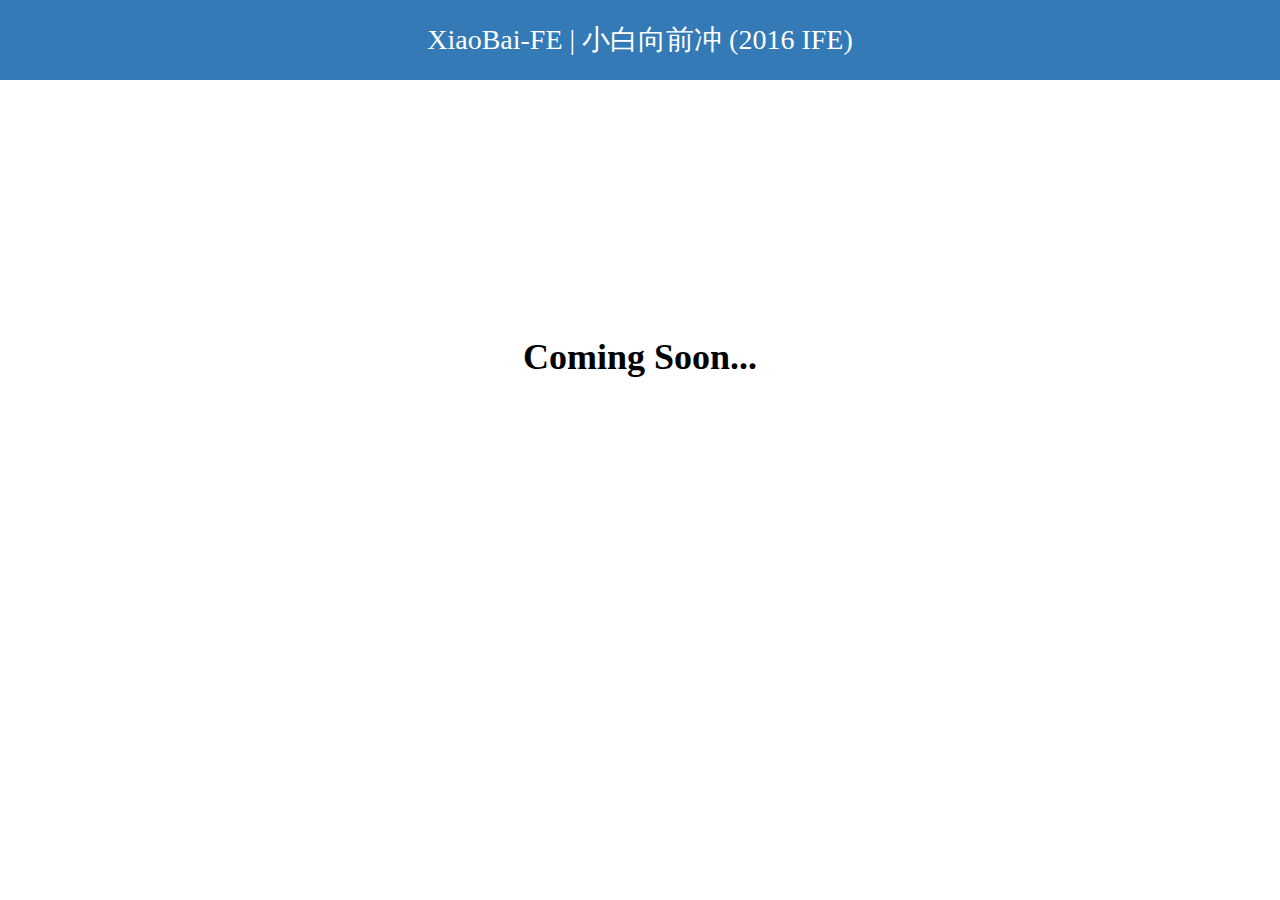
<file: index.html>
<!doctype html>
<html>
<head>
	<meta charset="utf-8">
	<meta http-equiv=X-UA-Compatible content="IE=edge,chrome=1">
	<meta content=always name=referrer>
	<title>XiaoBai-FE | 小白向前冲 (2016 IFE)</title>
	<style>
		*{
			margin: 0;
			padding: 0;
		}
		header{
			width: 100%;
			height:80px;
			background: #337AB7;
			line-height: 80px;
		}
		.text-center{
			text-align: center;
		}
		.title{
			color: #FFFFFF;
			font-size: 28px;
			text-decoration: none;
		}
		.coming{
			text-align: center;
			font-size: 36px;
			margin-top: 20%;
		}
	</style>
</head>
<body>
<header class="text-center">
	<a class="title" href="http://xiaobaife.github.io" target="_blank">XiaoBai-FE | 小白向前冲 (2016 IFE)</a>
</header>
<div class="container">
	<h2 class="coming">Coming Soon...</h2>
</div>
</body>
</html>
</file>
